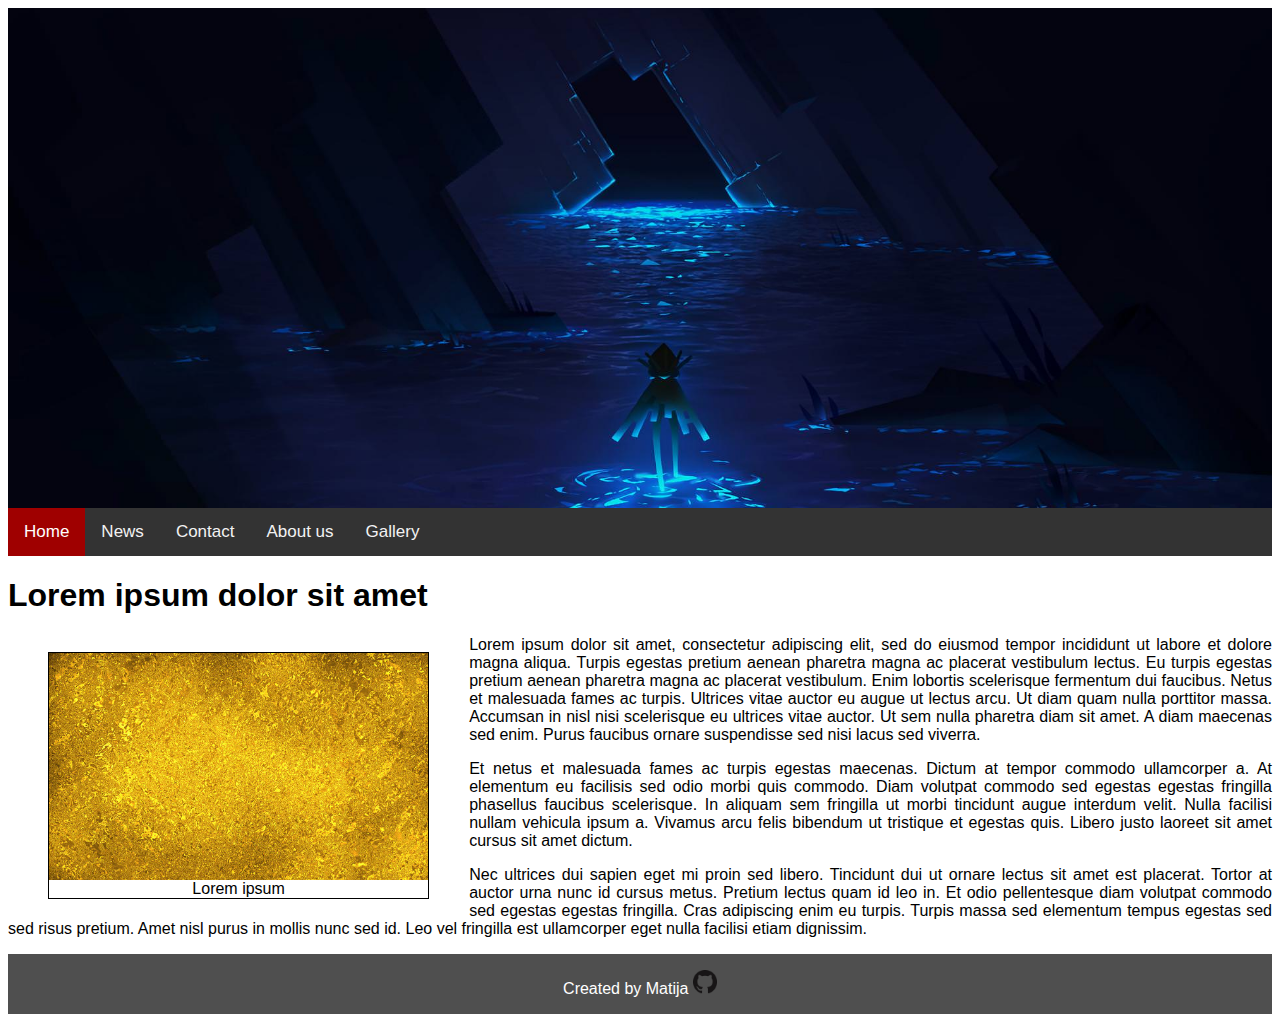
<file: index.html>
<!DOCTYPE html>
<html lang="en">
<head>
    <meta charset="UTF-8">
    <title>Title</title>
    <meta name="keywords" content="TVZ, HTML, Test">
    <meta name="description" content="First project for college">
    <meta name="author" content="Matija Janječić">
    <link rel="icon" href="icon.png">
    <link rel="stylesheet" href="style.css">

</head>
<body>
    <header>
        <div class="banner"></div>
        <nav class="navbar">
            <a href="index.html" class="active">Home</a>
            <a href="news.html">News</a>
            <a href="contact.html">Contact</a>
            <a href="aboutUs.html">About us</a>
            <a href="gallery.html">Gallery</a>
        </nav>
    </header>
    <main>
        <h1>Lorem ipsum dolor sit amet</h1>
        <figure>
            <img src="images/figure.jpg">
            <figcaption>Lorem ipsum</figcaption>
        </figure>
        <p>Lorem ipsum dolor sit amet, consectetur adipiscing elit, sed do eiusmod tempor incididunt ut labore et dolore magna aliqua.
            Turpis egestas pretium aenean pharetra magna ac placerat vestibulum lectus. Eu turpis egestas pretium aenean pharetra magna ac placerat vestibulum.
            Enim lobortis scelerisque fermentum dui faucibus. Netus et malesuada fames ac turpis. Ultrices vitae auctor eu augue ut lectus arcu.
            Ut diam quam nulla porttitor massa. Accumsan in nisl nisi scelerisque eu ultrices vitae auctor. Ut sem nulla pharetra diam sit amet.
            A diam maecenas sed enim. Purus faucibus ornare suspendisse sed nisi lacus sed viverra.
        </p>
        <p>Et netus et malesuada fames ac turpis egestas maecenas. Dictum at tempor commodo ullamcorper a.
            At elementum eu facilisis sed odio morbi quis commodo. Diam volutpat commodo sed egestas egestas fringilla phasellus faucibus scelerisque.
            In aliquam sem fringilla ut morbi tincidunt augue interdum velit. Nulla facilisi nullam vehicula ipsum a.
            Vivamus arcu felis bibendum ut tristique et egestas quis. Libero justo laoreet sit amet cursus sit amet dictum.
        </p>
        <p>Nec ultrices dui sapien eget mi proin sed libero. Tincidunt dui ut ornare lectus sit amet est placerat. Tortor at auctor urna nunc id cursus metus.
            Pretium lectus quam id leo in. Et odio pellentesque diam volutpat commodo sed egestas egestas fringilla. Cras adipiscing enim eu turpis.
            Turpis massa sed elementum tempus egestas sed sed risus pretium. Amet nisl purus in mollis nunc sed id. Leo vel fringilla est ullamcorper eget nulla facilisi etiam dignissim.
        </p>
    </main>
    <footer>
        <p>Created by Matija
            <a href="https://github.com/">
                <img src="images/github.png">
            </a>
        </p>
    </footer>
</body>
</html>
</file>
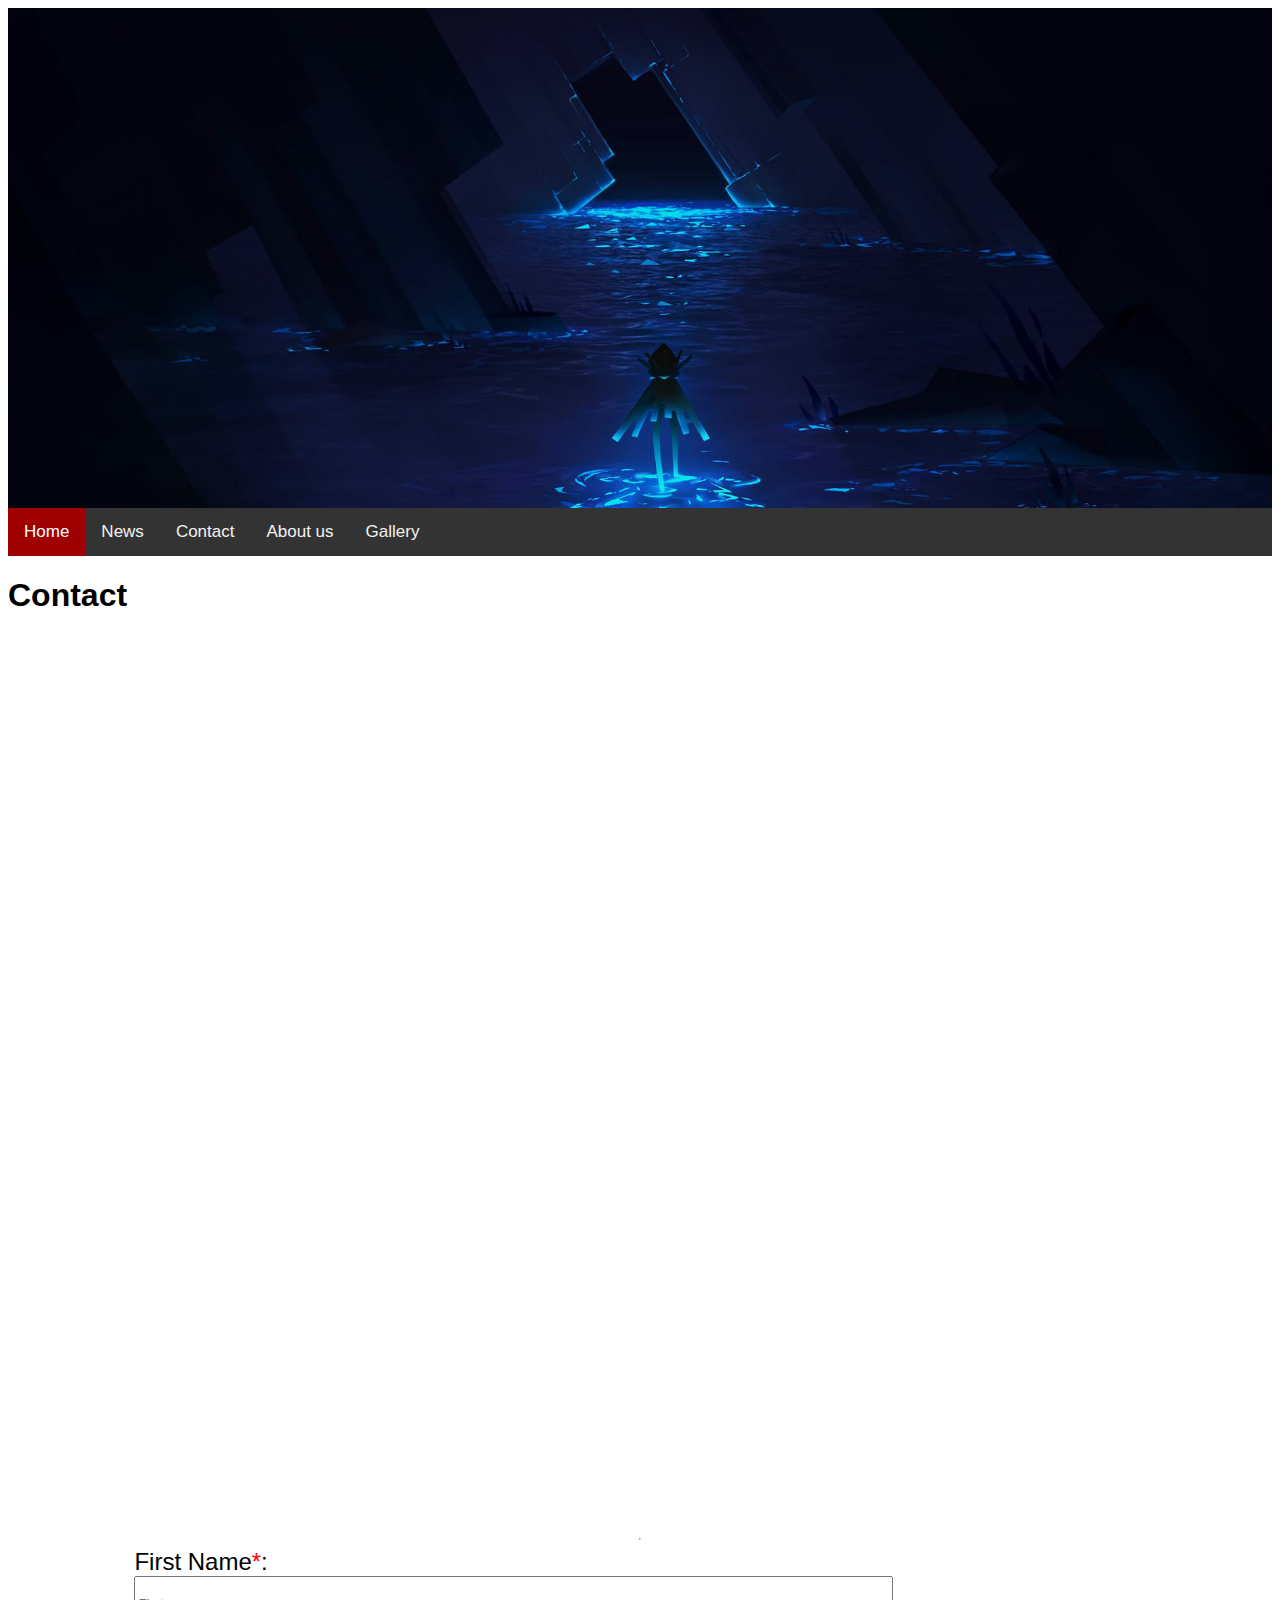
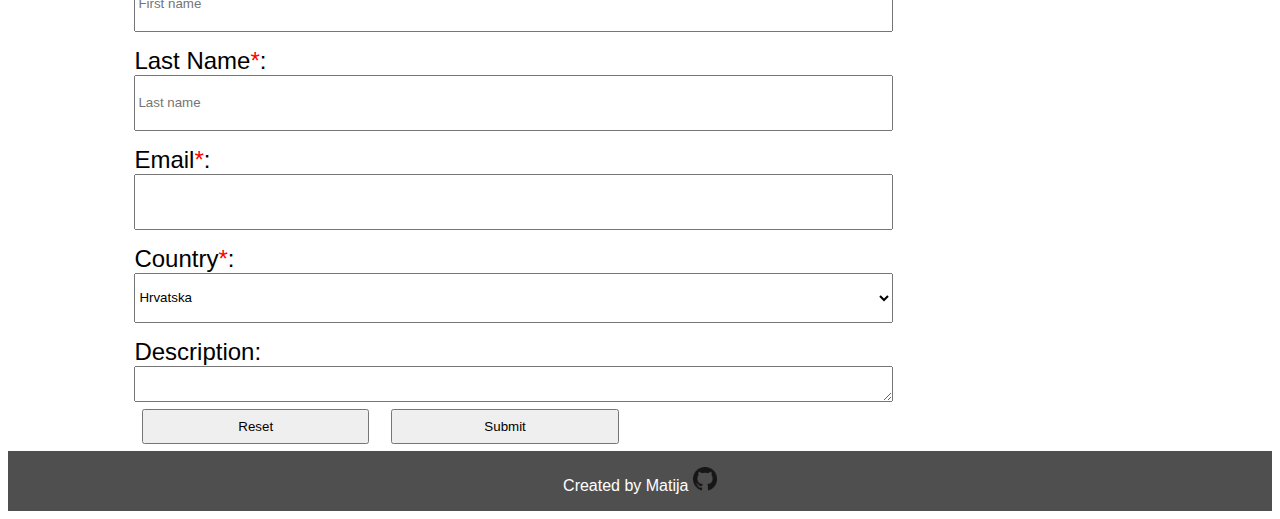
<file: contact.html>
<!DOCTYPE html>
<html lang="en">
<head>
    <meta charset="UTF-8">
    <title>Title</title>
    <meta name="keywords" content="TVZ, HTML, Test">
    <meta name="description" content="First project for college">
    <meta name="author" content="Matija Janječić">
    <link rel="icon" href="icon.png">
    <link rel="stylesheet" href="style.css">

</head>
<body>
<header>
    <div class="banner"></div>
    <nav class="navbar">
        <a href="index.html" class="active">Home</a>
        <a href="news.html">News</a>
        <a href="contact.html">Contact</a>
        <a href="aboutUs.html">About us</a>
        <a href="gallery.html">Gallery</a>
    </nav>
</header>
<main class="contactMain">
    <h1>Contact</h1>
    <div class="map">
        <iframe src="https://www.google.com/maps/embed?pb=!1m18!1m12!1m3!1d2781.7974754342285!2d15.967324915568545!3d45.79528497910614!2m3!1f0!2f0!3f0!3m2!1i1024!2i768!4f13.1!3m3!1m2!1s0x4765d68b441ce2df%3A0x54e2a03adf42446f!2sTehni%C4%8Dko%20veleu%C4%8Dili%C5%A1te%20u%20Zagrebu!5e0!3m2!1shr!2shr!4v1635175771578!5m2!1shr!2shr" style="border:0;" allowfullscreen="" loading="lazy"></iframe>
    </div>
    <hr>
    <form action="result.html" method="get">
        <label name="name" for="name">First Name<span style="color: red">*</span>:</label>
        <input type="text" name="name" id="name" required placeholder="First name">
        <label name="surname" for="surname">Last Name<span style="color: red">*</span>:</label>
        <input type="text" name="surname" id="surname" required placeholder="Last name">
        <label name="email" for="email">Email<span style="color: red">*</span>:</label>
        <input type="email" name="email" id="email" required>
        <label for="country">Country<span style="color: red">*</span>:</label>
        <select  name="country" id="country">
            <option>Hrvatska</option>
            <option>Bosna i Hercegovina</option>
            <option>Srbija</option>
            <option>Slovenija</option>
        </select>
        <label>Description:</label>
        <textarea></textarea>
        <div>
            <button type="reset">Reset</button>
            <button type="submit">Submit</button>
        </div>
    </form>
</main>
<footer>
    <p>Created by Matija
        <a href="https://github.com/">
            <img src="images/github.png">
        </a>
    </p>
</footer>
</body>
</html>
</file>
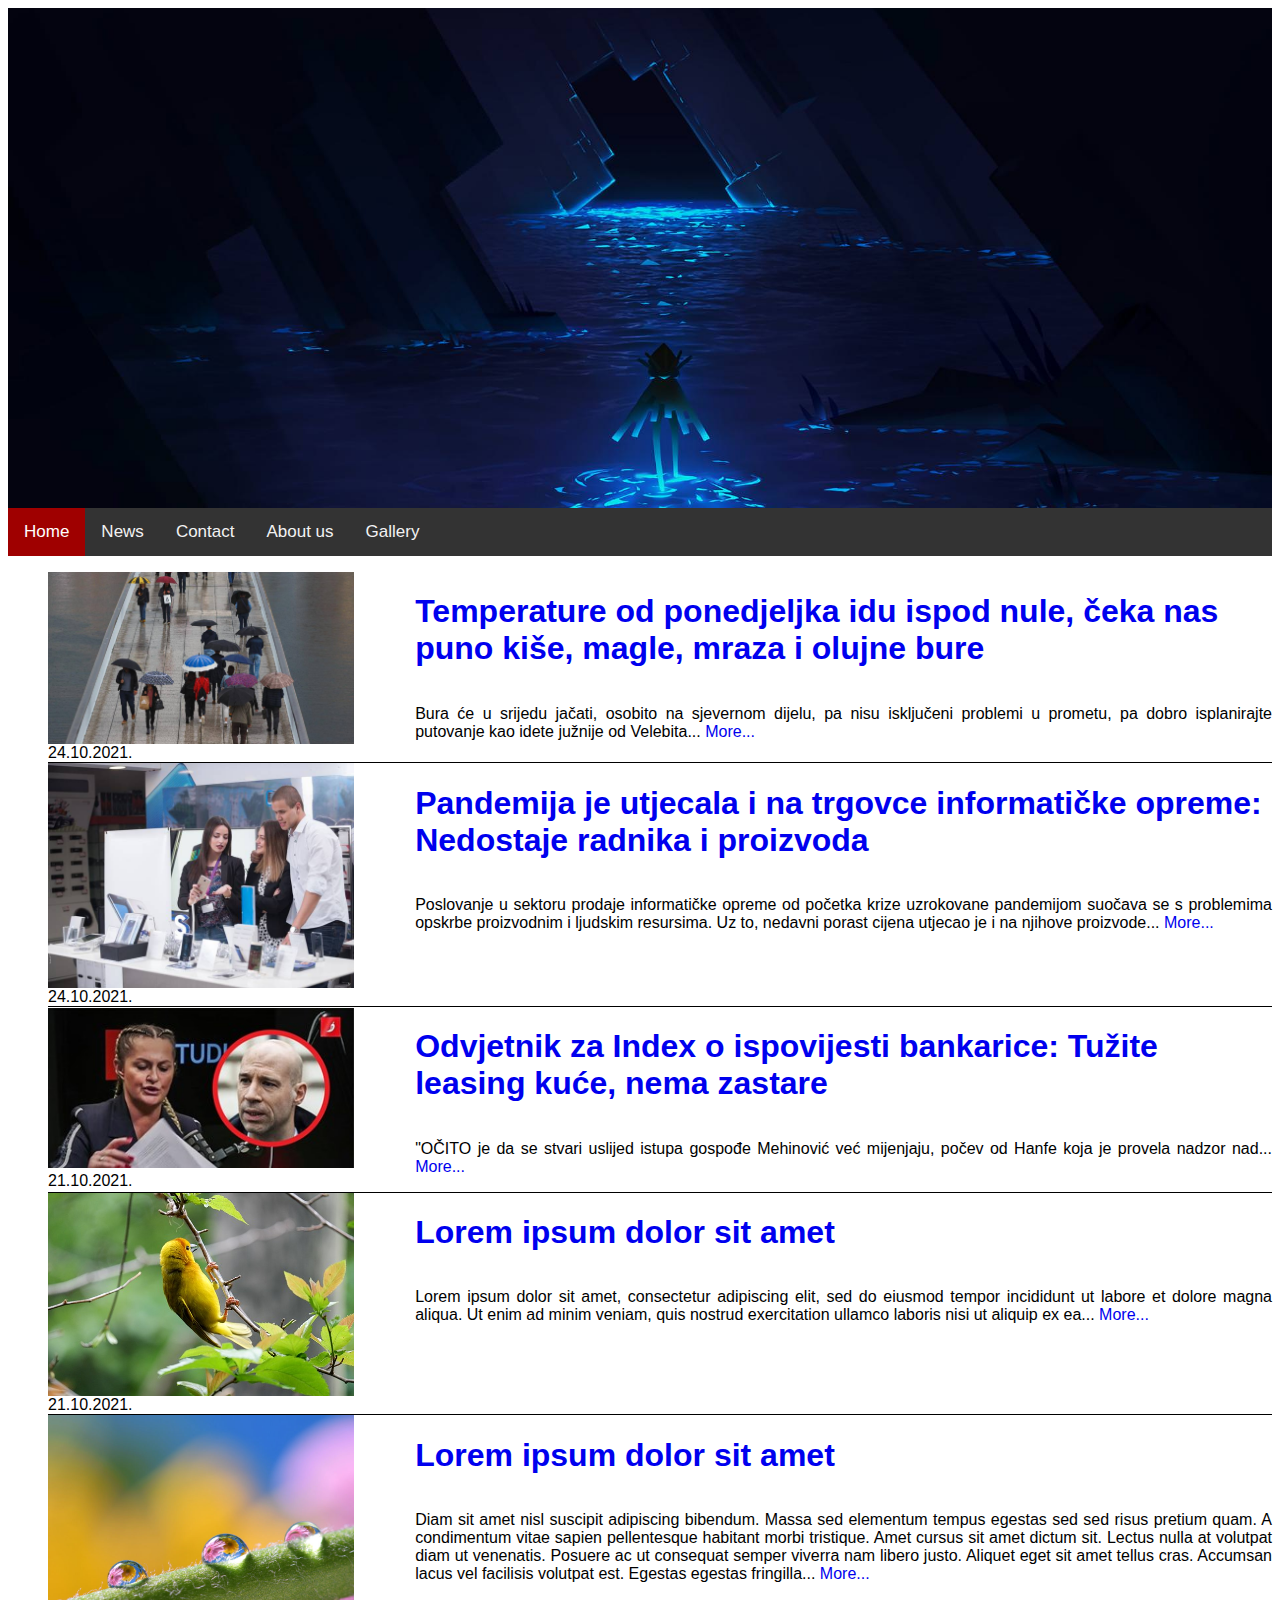
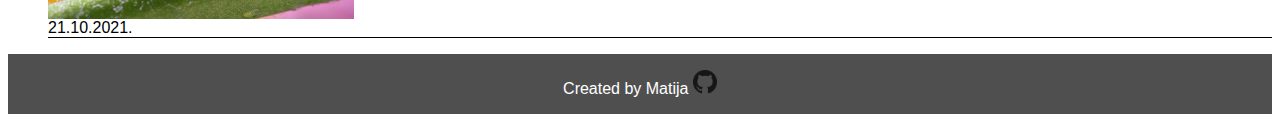
<file: news.html>
<!DOCTYPE html>
<html lang="en">
<head>
    <meta charset="UTF-8">
    <title>Title</title>
    <meta name="keywords" content="TVZ, HTML, Test">
    <meta name="description" content="First project for college">
    <meta name="author" content="Matija Janječić">
    <link rel="icon" href="icon.png">
    <link rel="stylesheet" href="style.css">

</head>
<body>
    <header>
        <div class="banner"></div>
        <nav class="navbar">
            <a href="index.html" class="active">Home</a>
            <a href="news.html">News</a>
            <a href="contact.html">Contact</a>
            <a href="aboutUs.html">About us</a>
            <a href="gallery.html">Gallery</a>
        </nav>
    </header>
    <main >
        <ul class="newsContainer">
            <li>
                <div class="grid-1">
                    <a href="news1.html" class="newsImage">
                        <img src="images/weather1.jpg">
                    </a>
                    <time datetime="2021-10-24">24.10.2021.</time>
                </div>
                <div class="grid-2">
                    <a href="news1.html">
                        <h1>Temperature od ponedjeljka idu ispod nule, čeka nas puno kiše, magle, mraza i olujne bure</h1>
                    </a>
                    <p>
                        Bura će u srijedu jačati, osobito na sjevernom dijelu, pa nisu isključeni problemi u prometu, pa dobro isplanirajte putovanje kao idete južnije od Velebita...
                        <a href="news1.html">More...</a>
                    </p>
                </div>
            </li>
            <li>
                <div class="grid-1">
                    <a href="news2.html" class="newsImage">
                        <img src="images/info1.jpg">
                    </a>
                    <time datetime="2021-10-24">24.10.2021.</time>
                </div>
                <div class="grid-2">
                    <a href="news2.html">
                        <h1>Pandemija je utjecala i na trgovce informatičke opreme: Nedostaje radnika i proizvoda</h1>
                    </a>
                    <p>
                        Poslovanje u sektoru prodaje informatičke opreme od početka krize uzrokovane pandemijom suočava se s problemima opskrbe proizvodnim i ljudskim resursima. Uz to, nedavni porast cijena utjecao je i na njihove proizvode...
                        <a href="news2.html">More...</a>
                    </p>
                </div>
            </li>
            <li>
                <div class="grid-1">
                    <a href="news3.html" class="newsImage">
                        <img src="images/1.jpg">
                    </a>
                    <time datetime="2021-10-21">21.10.2021.</time>
                </div>
                <div class="grid-2">
                    <a href="news3.html" >
                        <h1>Odvjetnik za Index o ispovijesti bankarice: Tužite leasing kuće, nema zastare</h1>
                    </a>
                    <p>
                        "OČITO je da se stvari uslijed istupa gospođe Mehinović već mijenjaju, počev od Hanfe koja je provela nadzor nad...
                        <a href="news3.html">More...</a>
                    </p>
                </div>
            </li>
            <li>
                <div class="grid-1">
                    <a href="news4.html" class="newsImage">
                        <img src="images/gallery/1.jpeg">
                    </a>
                    <time datetime="2021-10-21">21.10.2021.</time>
                    </div>
                <div class="grid-2">
                    <a href="news4.html">
                        <h1>Lorem ipsum dolor sit amet</h1>
                    </a>
                    <p>
                        Lorem ipsum dolor sit amet, consectetur adipiscing elit, sed do eiusmod tempor incididunt ut labore et dolore magna aliqua. Ut enim ad minim veniam, quis nostrud exercitation ullamco laboris nisi ut aliquip ex ea...
                        <a href="news4.html">More...</a>
                    </p>
                </div>
            </li>
            <li>
                <div class="grid-1">
                    <a href="news4.html" class="newsImage">
                        <img src="images/gallery/4.jpg">
                    </a>
                    <time datetime="2021-10-21">21.10.2021.</time>
                </div>
                <div class="grid-2">
                    <a href="news4.html">
                        <h1>Lorem ipsum dolor sit amet</h1>
                    </a>
                    <p>
                        Diam sit amet nisl suscipit adipiscing bibendum. Massa sed elementum tempus egestas sed sed risus pretium quam. A condimentum vitae sapien pellentesque habitant morbi tristique. Amet cursus sit amet dictum sit. Lectus nulla at volutpat diam ut venenatis. Posuere ac ut consequat semper viverra nam libero justo. Aliquet eget sit amet tellus cras. Accumsan lacus vel facilisis volutpat est. Egestas egestas fringilla...
                        <a href="news4.html">More...</a>
                    </p>
                </div>
            </li>
        </ul>
    </main>
    <footer>
        <p>Created by Matija
            <a href="https://github.com/">
                <img src="images/github.png">
            </a>
        </p>
    </footer>
</body>
</html>
</file>
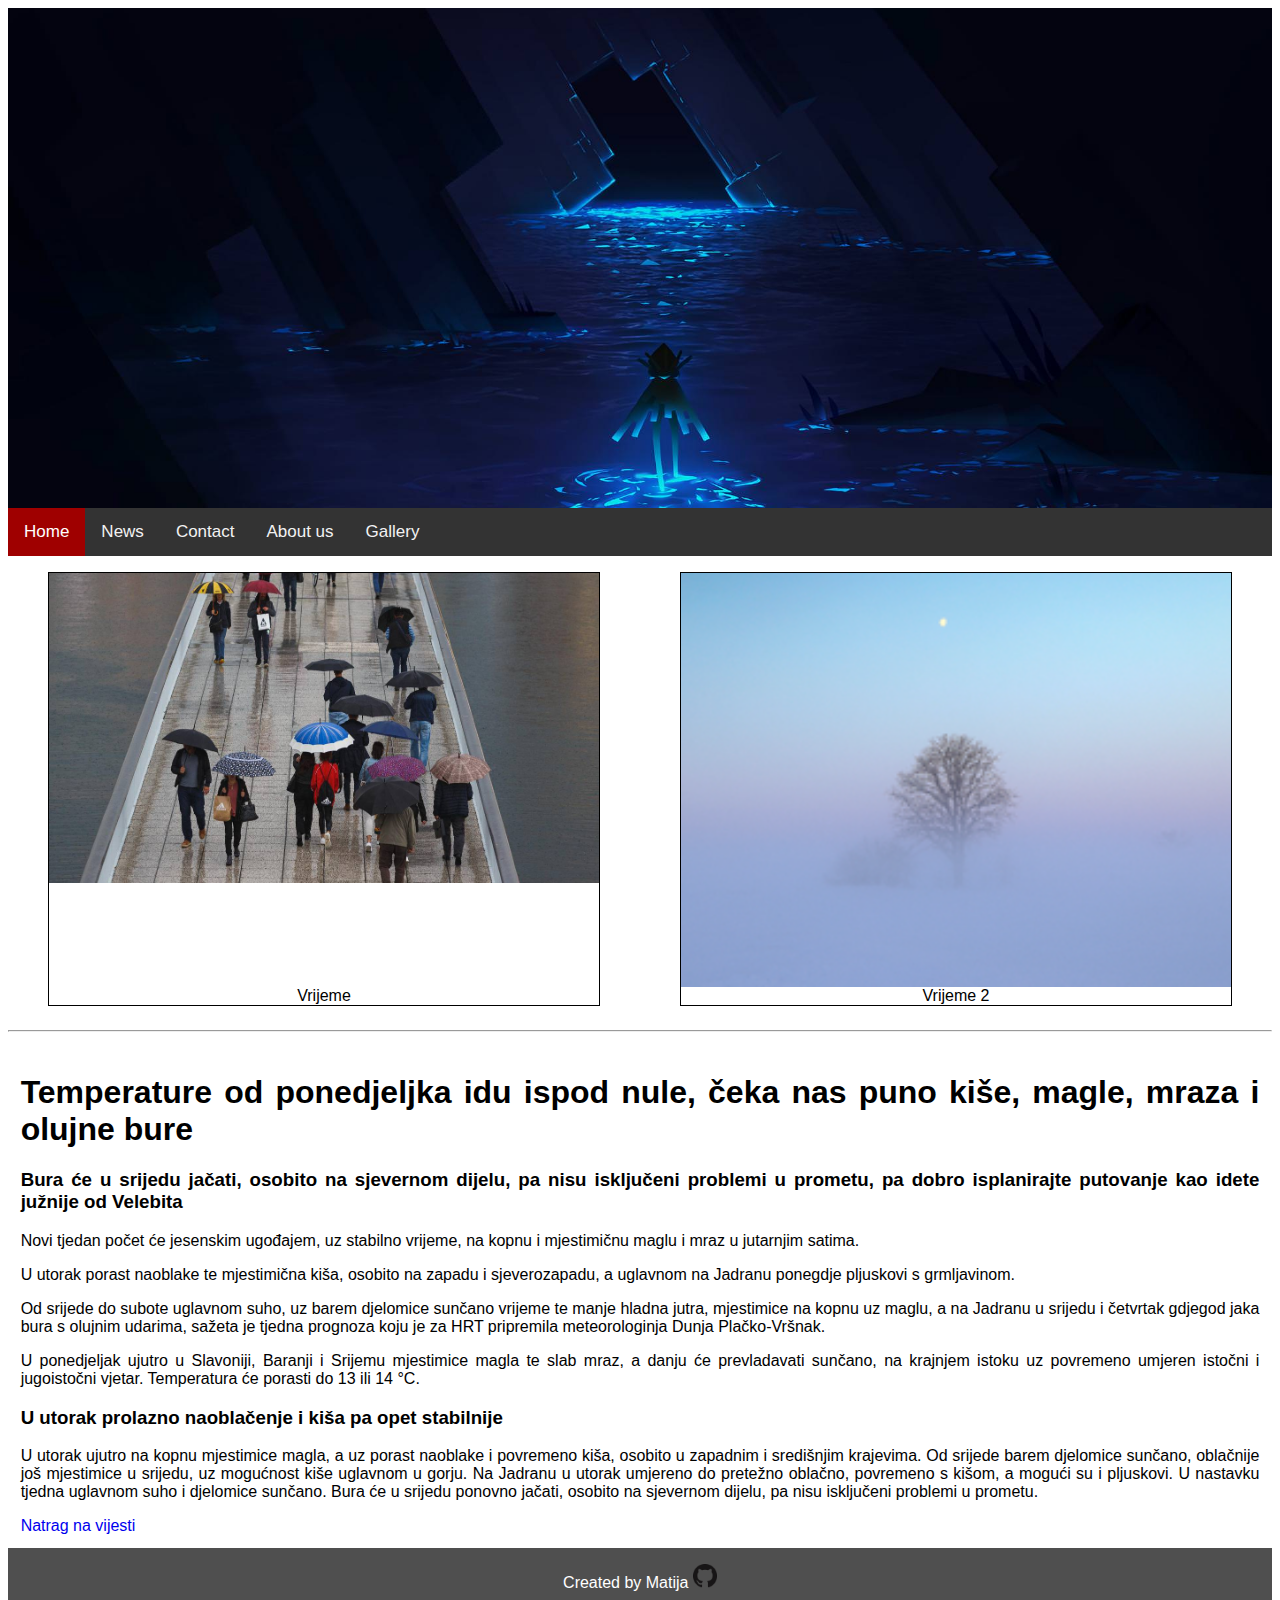
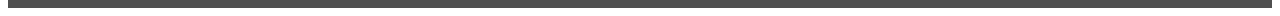
<file: news1.html>
<!DOCTYPE html>
<html lang="en">
<head>
  <meta charset="UTF-8">
  <title>Title</title>
  <meta name="keywords" content="TVZ, HTML, Test">
  <meta name="description" content="First project for college">
  <meta name="author" content="Matija Janječić">
  <link rel="icon" href="icon.png">
  <link rel="stylesheet" href="style.css">

</head>
<body>
<header>
  <div class="banner"></div>
  <nav class="navbar">
    <a href="index.html" class="active">Home</a>
    <a href="news.html">News</a>
    <a href="contact.html">Contact</a>
    <a href="aboutUs.html">About us</a>
    <a href="gallery.html">Gallery</a>
  </nav>
</header>
<main >
  <div class="imageGallery">
    <figure>
      <img src="images/weather1.jpg">
      <figcaption>Vrijeme</figcaption>
    </figure>
    <figure>
      <img src="images/weather2.png">
      <figcaption>Vrijeme 2</figcaption>
    </figure>
  </div>
  <hr>
  <div class="articleContent">
    <h1>Temperature od ponedjeljka idu ispod nule, čeka nas puno kiše, magle, mraza i olujne bure</h1>
    <h3>Bura će u srijedu jačati, osobito na sjevernom dijelu, pa nisu isključeni problemi u prometu, pa dobro isplanirajte putovanje kao idete južnije od Velebita</h3>
    <p>Novi tjedan počet će jesenskim ugođajem, uz stabilno vrijeme, na kopnu i mjestimičnu maglu i mraz u jutarnjim satima.</p>
    <p>U utorak porast naoblake te mjestimična kiša, osobito na zapadu i sjeverozapadu, a uglavnom na Jadranu ponegdje pljuskovi s grmljavinom.</p>
    <p>Od srijede do subote uglavnom suho, uz barem djelomice sunčano vrijeme te manje hladna jutra, mjestimice na kopnu uz maglu, a na Jadranu u srijedu i četvrtak gdjegod jaka bura s olujnim udarima, sažeta je tjedna prognoza koju je za HRT pripremila meteorologinja Dunja Plačko-Vršnak.</p>
    <p>U ponedjeljak ujutro u Slavoniji, Baranji i Srijemu mjestimice magla te slab mraz, a danju će prevladavati sunčano, na krajnjem istoku uz povremeno umjeren istočni i jugoistočni vjetar. Temperatura će porasti do 13 ili 14 °C.</p>
    <h3>U utorak prolazno naoblačenje i kiša pa opet stabilnije</h3>
    <p>U utorak ujutro na kopnu mjestimice magla, a uz porast naoblake i povremeno kiša, osobito u zapadnim i središnjim krajevima. Od srijede barem djelomice sunčano, oblačnije još mjestimice u srijedu, uz mogućnost kiše uglavnom u gorju.
      Na Jadranu u utorak umjereno do pretežno oblačno, povremeno s kišom, a mogući su i pljuskovi. U nastavku tjedna uglavnom suho i djelomice sunčano. Bura će u srijedu ponovno jačati, osobito na sjevernom dijelu, pa nisu isključeni problemi u prometu.</p>
    <a href="news.html">Natrag na vijesti</a>
  </div>
</main>
<footer>
  <p>Created by Matija
    <a href="https://github.com/">
      <img src="images/github.png">
    </a>
  </p>
</footer>
</body>
</html>
</file>
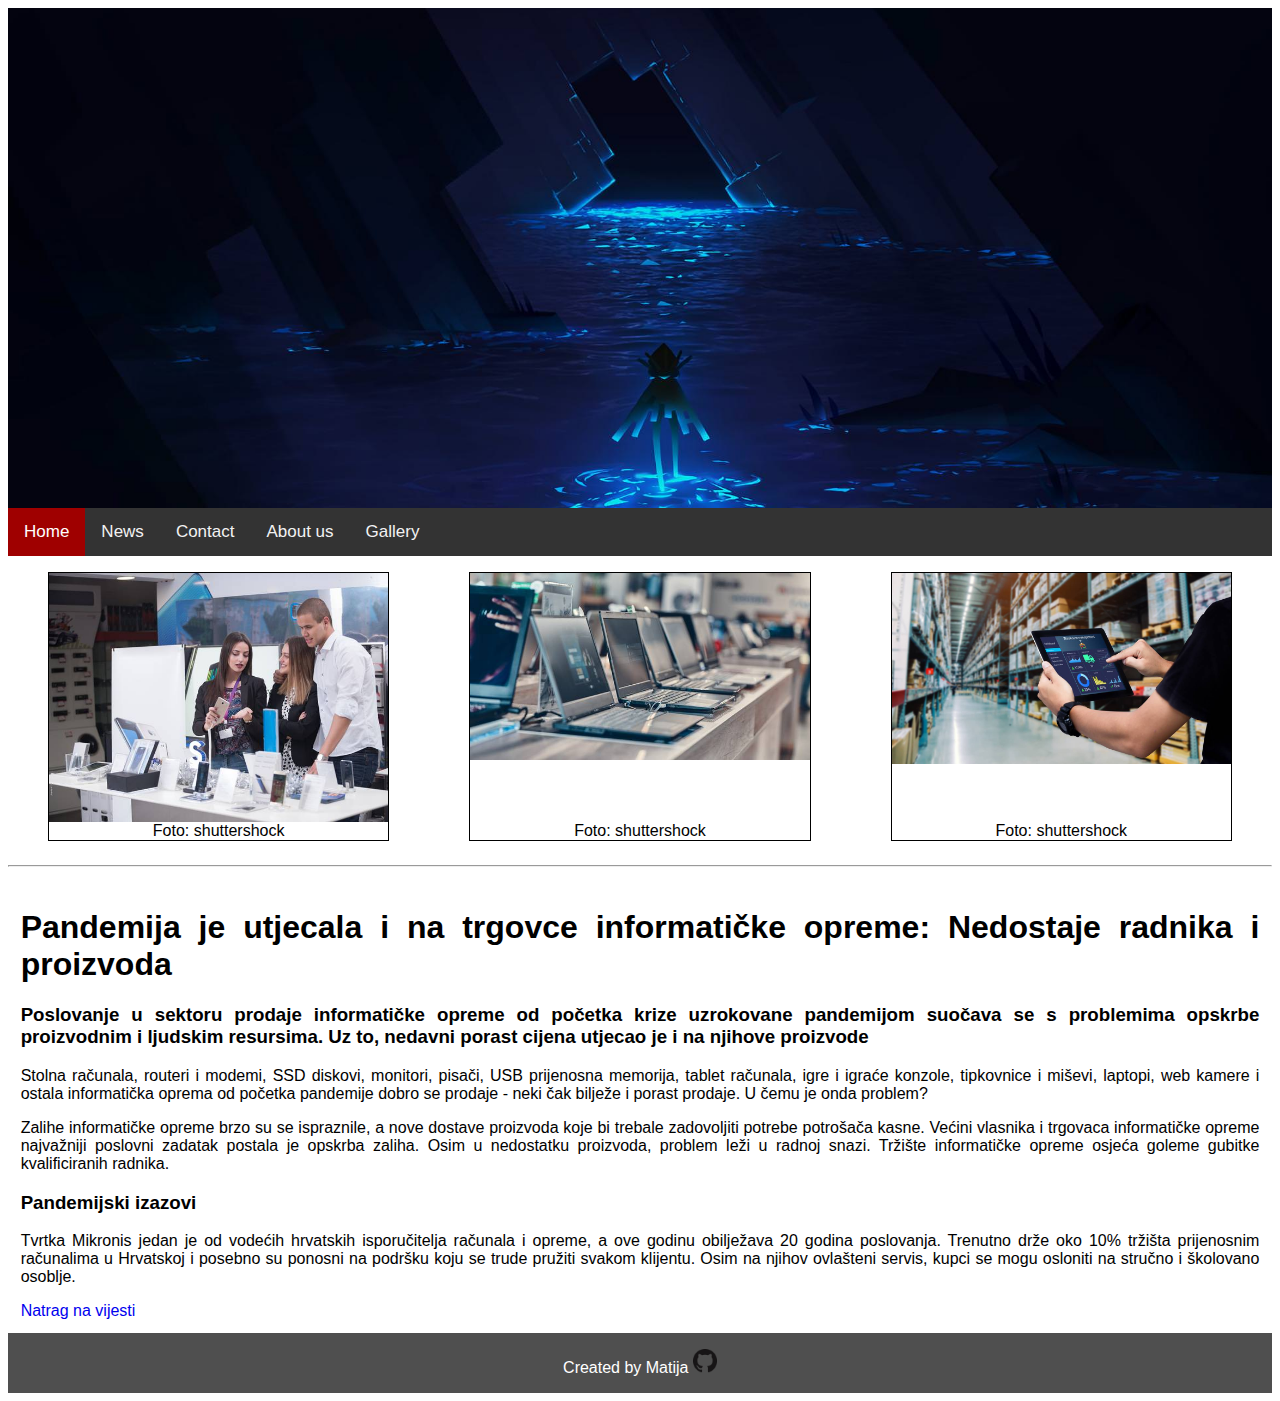
<file: news2.html>
<!DOCTYPE html>
<html lang="en">
<head>
  <meta charset="UTF-8">
  <title>Title</title>
  <meta name="keywords" content="TVZ, HTML, Test">
  <meta name="description" content="First project for college">
  <meta name="author" content="Matija Janječić">
  <link rel="icon" href="icon.png">
  <link rel="stylesheet" href="style.css">

</head>
<body>
<header>
  <div class="banner"></div>
  <nav class="navbar">
    <a href="index.html" class="active">Home</a>
    <a href="news.html">News</a>
    <a href="contact.html">Contact</a>
    <a href="aboutUs.html">About us</a>
    <a href="gallery.html">Gallery</a>
  </nav>
</header>
<main >
  <div class="imageGallery">
    <figure>
      <img src="images/info1.jpg">
      <figcaption>Foto: shuttershock</figcaption>
    </figure>
    <figure>
      <img src="images/info2.jpg">
      <figcaption>Foto: shuttershock</figcaption>
    </figure>
    <figure>
      <img src="images/info3.jpg">
      <figcaption>Foto: shuttershock</figcaption>
    </figure>
  </div>
  <hr>
  <div class="articleContent">
    <h1>Pandemija je utjecala i na trgovce informatičke opreme: Nedostaje radnika i proizvoda</h1>
    <h3>Poslovanje u sektoru prodaje informatičke opreme od početka krize uzrokovane pandemijom suočava se s problemima opskrbe proizvodnim i ljudskim resursima. Uz to, nedavni porast cijena utjecao je i na njihove proizvode</h3>
    <p>Stolna računala, routeri i modemi, SSD diskovi, monitori, pisači, USB prijenosna memorija, tablet računala, igre i igraće konzole, tipkovnice i miševi, laptopi, web kamere i ostala informatička oprema od početka pandemije dobro se prodaje - neki čak bilježe i porast prodaje. U čemu je onda problem?</p>
    <p>Zalihe informatičke opreme brzo su se ispraznile, a nove dostave proizvoda koje bi trebale zadovoljiti potrebe potrošača kasne. Većini vlasnika i trgovaca informatičke opreme najvažniji poslovni zadatak postala je opskrba zaliha. Osim u nedostatku proizvoda, problem leži u radnoj snazi. Tržište informatičke opreme osjeća goleme gubitke kvalificiranih radnika. </p>
    <h3>Pandemijski izazovi </h3>
    <p>Tvrtka Mikronis jedan je od vodećih hrvatskih isporučitelja računala i opreme, a ove godinu obilježava 20 godina poslovanja. Trenutno drže oko 10% tržišta prijenosnim računalima u Hrvatskoj i posebno su ponosni na podršku koju se trude pružiti svakom klijentu. Osim na njihov ovlašteni servis, kupci se mogu osloniti na stručno i školovano osoblje.</p>
    <a href="news.html">Natrag na vijesti</a>
  </div>
</main>
<footer>
  <p>Created by Matija
    <a href="https://github.com/">
      <img src="images/github.png">
    </a>
  </p>
</footer>
</body>
</html>
</file>
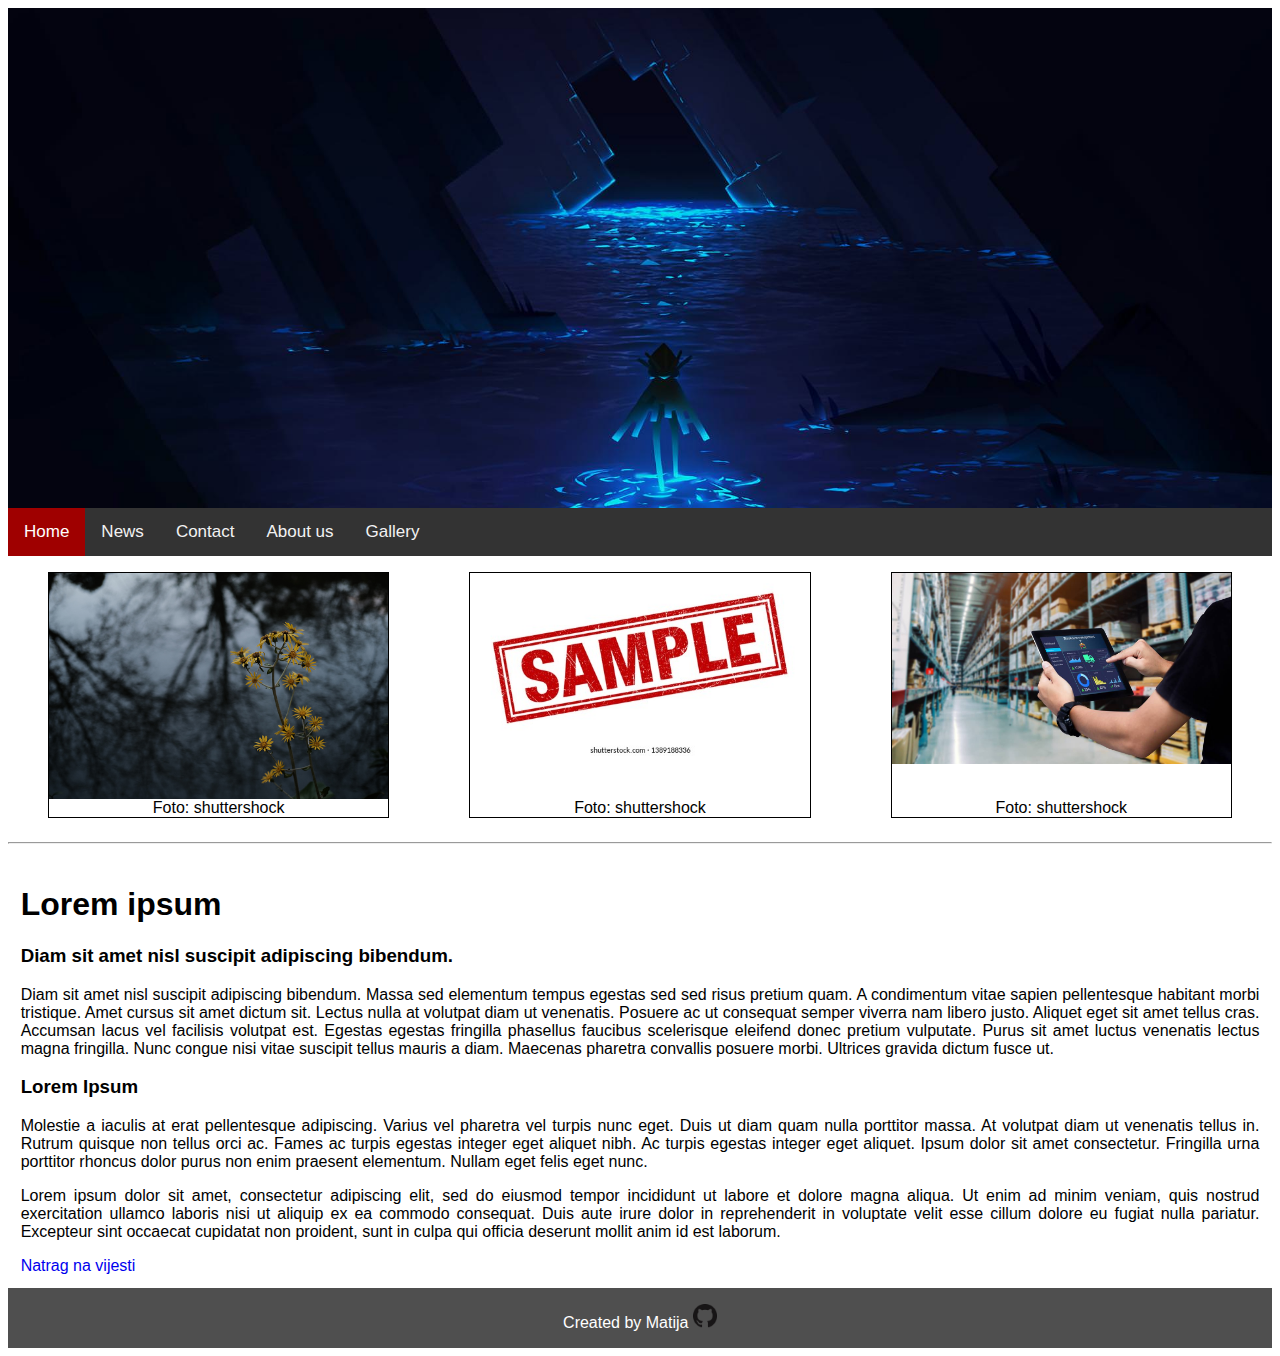
<file: news3.html>
<!DOCTYPE html>
<html lang="en">
<head>
  <meta charset="UTF-8">
  <title>Title</title>
  <meta name="keywords" content="TVZ, HTML, Test">
  <meta name="description" content="First project for college">
  <meta name="author" content="Matija Janječić">
  <link rel="icon" href="icon.png">
  <link rel="stylesheet" href="style.css">

</head>
<body>
<header>
  <div class="banner"></div>
  <nav class="navbar">
    <a href="index.html" class="active">Home</a>
    <a href="news.html">News</a>
    <a href="contact.html">Contact</a>
    <a href="aboutUs.html">About us</a>
    <a href="gallery.html">Gallery</a>
  </nav>
</header>
<main >
  <div class="imageGallery">
    <figure>
      <img src="images/gallery/8.jpg">
      <figcaption>Foto: shuttershock</figcaption>
    </figure>
    <figure>
      <img src="images/gallery/6.jpg">
      <figcaption>Foto: shuttershock</figcaption>
    </figure>
    <figure>
      <img src="images/info3.jpg">
      <figcaption>Foto: shuttershock</figcaption>
    </figure>
  </div>
  <hr>
  <div class="articleContent">
    <h1>Lorem ipsum</h1>
    <h3>Diam sit amet nisl suscipit adipiscing bibendum.</h3>
    <p>Diam sit amet nisl suscipit adipiscing bibendum. Massa sed elementum tempus egestas sed sed risus pretium quam. A condimentum vitae sapien pellentesque habitant morbi tristique. Amet cursus sit amet dictum sit. Lectus nulla at volutpat diam ut venenatis. Posuere ac ut consequat semper viverra nam libero justo. Aliquet eget sit amet tellus cras. Accumsan lacus vel facilisis volutpat est. Egestas egestas fringilla phasellus faucibus scelerisque eleifend donec pretium vulputate. Purus sit amet luctus venenatis lectus magna fringilla. Nunc congue nisi vitae suscipit tellus mauris a diam. Maecenas pharetra convallis posuere morbi. Ultrices gravida dictum fusce ut.</p>
    <h3>Lorem Ipsum </h3>
    <p>Molestie a iaculis at erat pellentesque adipiscing. Varius vel pharetra vel turpis nunc eget. Duis ut diam quam nulla porttitor massa. At volutpat diam ut venenatis tellus in. Rutrum quisque non tellus orci ac. Fames ac turpis egestas integer eget aliquet nibh. Ac turpis egestas integer eget aliquet. Ipsum dolor sit amet consectetur. Fringilla urna porttitor rhoncus dolor purus non enim praesent elementum. Nullam eget felis eget nunc.</p>
    <p>Lorem ipsum dolor sit amet, consectetur adipiscing elit, sed do eiusmod tempor incididunt ut labore et dolore magna aliqua. Ut enim ad minim veniam, quis nostrud exercitation ullamco laboris nisi ut aliquip ex ea commodo consequat. Duis aute irure dolor in reprehenderit in voluptate velit esse cillum dolore eu fugiat nulla pariatur. Excepteur sint occaecat cupidatat non proident, sunt in culpa qui officia deserunt mollit anim id est laborum.</p>
    <a href="news.html">Natrag na vijesti</a>
  </div>
</main>
<footer>
  <p>Created by Matija
    <a href="https://github.com/">
      <img src="images/github.png">
    </a>
  </p>
</footer>
</body>
</html>
</file>
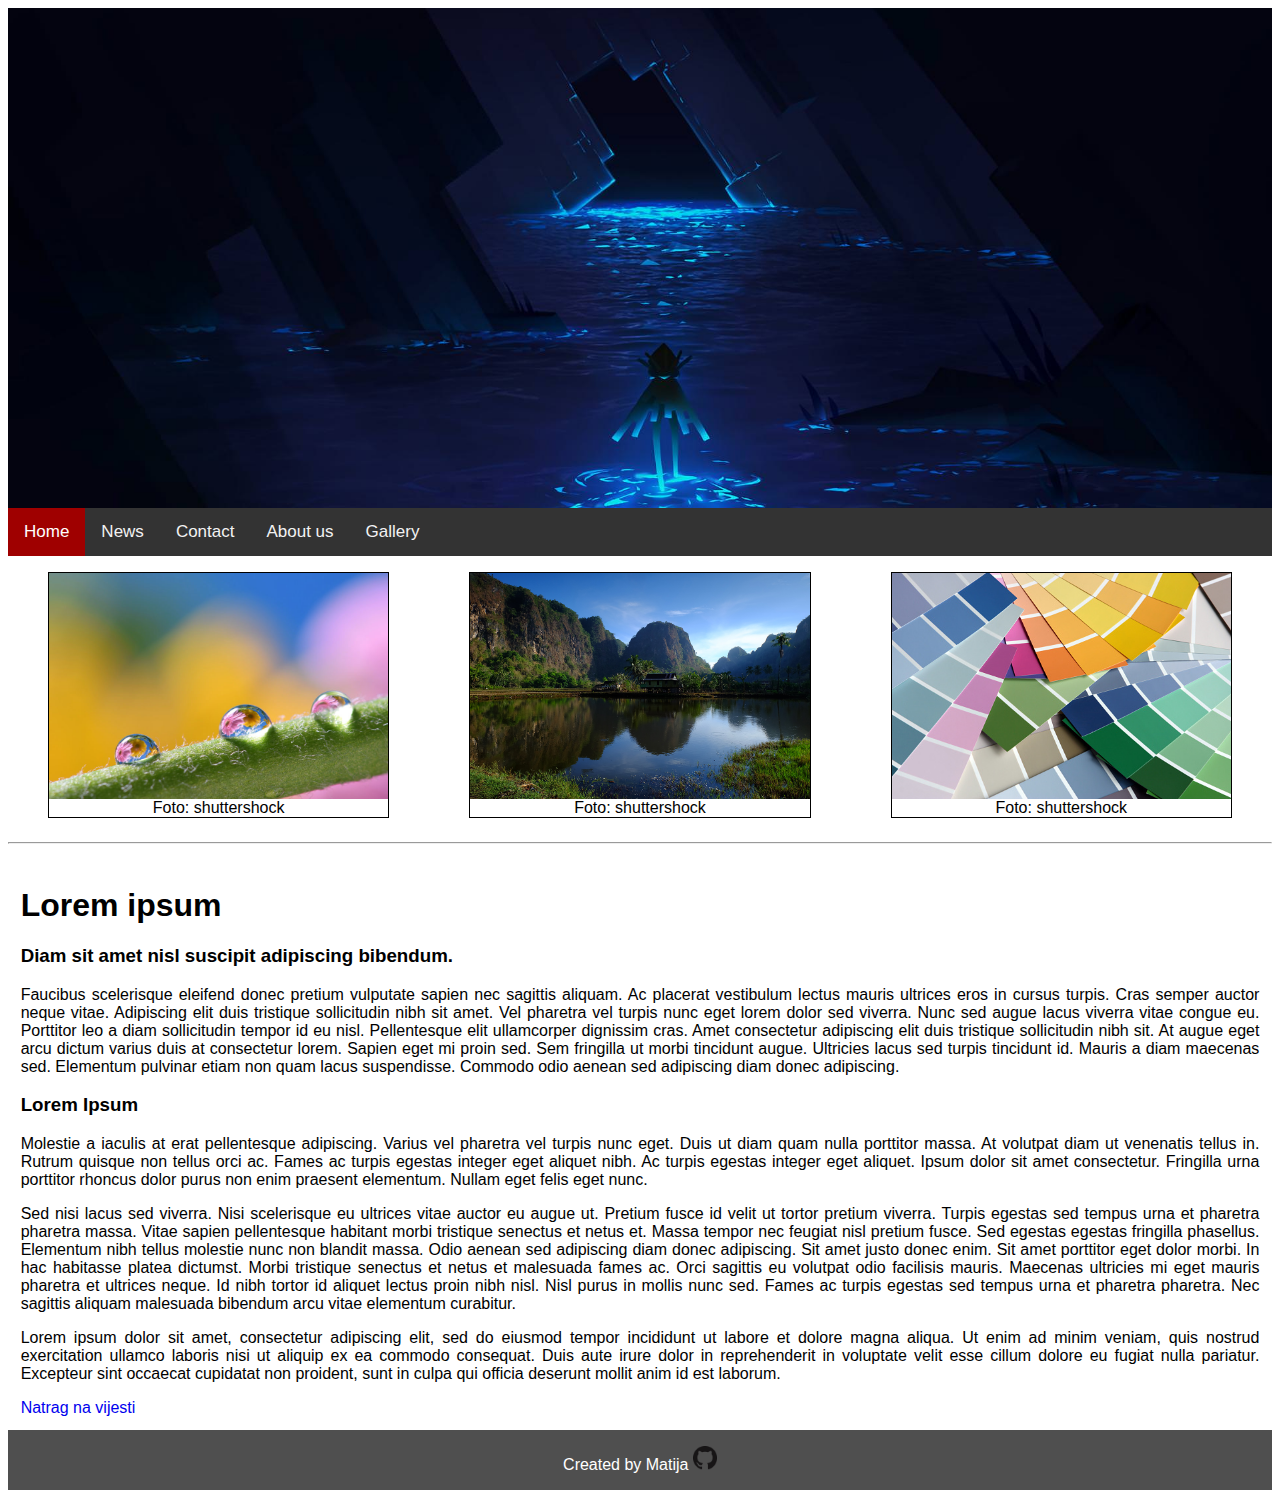
<file: news4.html>
<!DOCTYPE html>
<html lang="en">
<head>
  <meta charset="UTF-8">
  <title>Title</title>
  <meta name="keywords" content="TVZ, HTML, Test">
  <meta name="description" content="First project for college">
  <meta name="author" content="Matija Janječić">
  <link rel="icon" href="icon.png">
  <link rel="stylesheet" href="style.css">

</head>
<body>
<header>
  <div class="banner"></div>
  <nav class="navbar">
    <a href="index.html" class="active">Home</a>
    <a href="news.html">News</a>
    <a href="contact.html">Contact</a>
    <a href="aboutUs.html">About us</a>
    <a href="gallery.html">Gallery</a>
  </nav>
</header>
<main >
  <div class="imageGallery">
    <figure>
      <img src="images/gallery/4.jpg">
      <figcaption>Foto: shuttershock</figcaption>
    </figure>
    <figure>
      <img src="images/gallery/7.jpg">
      <figcaption>Foto: shuttershock</figcaption>
    </figure>
    <figure>
      <img src="images/gallery/3.jpg">
      <figcaption>Foto: shuttershock</figcaption>
    </figure>
  </div>
  <hr>
  <div class="articleContent">
    <h1>Lorem ipsum</h1>
    <h3>Diam sit amet nisl suscipit adipiscing bibendum.</h3>
    <p>Faucibus scelerisque eleifend donec pretium vulputate sapien nec sagittis aliquam. Ac placerat vestibulum lectus mauris ultrices eros in cursus turpis. Cras semper auctor neque vitae. Adipiscing elit duis tristique sollicitudin nibh sit amet. Vel pharetra vel turpis nunc eget lorem dolor sed viverra. Nunc sed augue lacus viverra vitae congue eu. Porttitor leo a diam sollicitudin tempor id eu nisl. Pellentesque elit ullamcorper dignissim cras. Amet consectetur adipiscing elit duis tristique sollicitudin nibh sit. At augue eget arcu dictum varius duis at consectetur lorem. Sapien eget mi proin sed. Sem fringilla ut morbi tincidunt augue. Ultricies lacus sed turpis tincidunt id. Mauris a diam maecenas sed. Elementum pulvinar etiam non quam lacus suspendisse. Commodo odio aenean sed adipiscing diam donec adipiscing.</p>
    <h3>Lorem Ipsum </h3>
    <p>Molestie a iaculis at erat pellentesque adipiscing. Varius vel pharetra vel turpis nunc eget. Duis ut diam quam nulla porttitor massa. At volutpat diam ut venenatis tellus in. Rutrum quisque non tellus orci ac. Fames ac turpis egestas integer eget aliquet nibh. Ac turpis egestas integer eget aliquet. Ipsum dolor sit amet consectetur. Fringilla urna porttitor rhoncus dolor purus non enim praesent elementum. Nullam eget felis eget nunc.</p>
    <p>Sed nisi lacus sed viverra. Nisi scelerisque eu ultrices vitae auctor eu augue ut. Pretium fusce id velit ut tortor pretium viverra. Turpis egestas sed tempus urna et pharetra pharetra massa. Vitae sapien pellentesque habitant morbi tristique senectus et netus et. Massa tempor nec feugiat nisl pretium fusce. Sed egestas egestas fringilla phasellus. Elementum nibh tellus molestie nunc non blandit massa. Odio aenean sed adipiscing diam donec adipiscing. Sit amet justo donec enim. Sit amet porttitor eget dolor morbi. In hac habitasse platea dictumst. Morbi tristique senectus et netus et malesuada fames ac. Orci sagittis eu volutpat odio facilisis mauris. Maecenas ultricies mi eget mauris pharetra et ultrices neque. Id nibh tortor id aliquet lectus proin nibh nisl. Nisl purus in mollis nunc sed. Fames ac turpis egestas sed tempus urna et pharetra pharetra. Nec sagittis aliquam malesuada bibendum arcu vitae elementum curabitur.</p>
    <p>Lorem ipsum dolor sit amet, consectetur adipiscing elit, sed do eiusmod tempor incididunt ut labore et dolore magna aliqua. Ut enim ad minim veniam, quis nostrud exercitation ullamco laboris nisi ut aliquip ex ea commodo consequat. Duis aute irure dolor in reprehenderit in voluptate velit esse cillum dolore eu fugiat nulla pariatur. Excepteur sint occaecat cupidatat non proident, sunt in culpa qui officia deserunt mollit anim id est laborum.</p>
    <a href="news.html">Natrag na vijesti</a>
  </div>
</main>
<footer>
  <p>Created by Matija
    <a href="https://github.com/">
      <img src="images/github.png">
    </a>
  </p>
</footer>
</body>
</html>
</file>
<file: style.css>
* {
    font-family: Arial;
}

.banner {
    display: flex;
    flex-basis: auto;
    background-size: cover;
    background-position: center;
    height: 500px;
    background-image: url("images/banner.jpeg");
}

.navbar {
    display: flex;
    background-color: #333;
    justify-content: start;
}

.navbar a {
    border: thin #9f0000;
    color: #f2f2f2;
    padding: 14px 16px;
    text-decoration: none;
    font-size: 17px;
}

.navbar a:hover {
    background: #a10000;
    color: #ffffff;
}

.navbar a.active {
    background-color: #9f0000;
    color: white;
}

main {
    width: 100%;
    #display: flex;
    #flex-direction: column;
    #flex-wrap: wrap;
}

figure {
    float: left;
    display: flex;
    width: 30%;
    flex-direction: column;
    justify-content: center;
    text-align: center;
    border: 1px solid black;
}

main p {
    text-align: justify;
}


footer {
    clear: both;
    display: flex;
    justify-content: center;
    background: #4f4f4f;
    margin-top:auto;
    color: white;
}

footer img {
    width: 24px;
}

@media screen and (max-width: 600px) {

    main {
        display: flex;
        flex-direction: column;
        justify-content: stretch;
        padding: 0px;
    }

    figure {
        margin: 0px;
        width: 100%;
    }


    figure img {
        width: 100%;
    }

    .navbar {
        display: flex;
        flex-direction: column;
        text-align: center;
    }

    .banner {
        height: 150px;
    }

}


ul {
    display: grid;
    list-style-type: none;
    grid-template-columns: 100%;
}

li {
    display: grid;
    grid-template-columns: 25% 70%;
    border-bottom: 1px solid black;
    grid-gap: 5%;
}

.grid-1 {
    display: grid;
    flex-direction: column;
    align-items: center;
    justify-content: stretch;
}

.grid-1 time {
    align-items: end;
}

.grid-2 {
    display: flex;
    flex-direction: column;
}

.grid-2 a {
    text-decoration: none;
}


.newsImage {
    display: grid;
    grid-template-columns: 100%;
}

.newsImage img {
    object-fit: cover;
    width: 100%;
}

.newsImage time {
    justify-content: center;
    text-align: center;
}

.imageGallery {
    display: flex;
}

.imageGallery figure {
    width: 90%;
}

.imageGallery figcaption {
    margin-top:auto;
}

.imageGallery img {
    width: auto;
    width: 100%;
}

.articleContent {
    padding: 1%;
    text-align: justify;
}

.articleContent a {
    text-decoration: none;
}


.contactMain {
    display: flex;
    flex-direction: column;
}

.map {
    justify-content: center;
    align-items: center;
    align-content: center;
    padding: 5px 10% 5px 10%;
    width: 80%;
    height: calc(100vh - 16px);
}

.contactMain iframe {
    width: 100%;
    height: 100%;
}

form {
    font-size: 24px;
    display: flex;
    flex-direction: column;
    padding-left: 10%;
    padding-right: 30%;
}

form input, select{
    height: 50px;
    margin-bottom: 15px;
}

form button {
    width: 30%;
    padding: 1%;
    margin: 1%;
}

.GalleryGrid {
    display: grid;
    grid-template-columns: repeat(3, 30%);;
    grid-gap: 1px;
    justify-content: space-around;
}

.GalleryGrid figure {
    margin: 0;
    width: 100%;
}

.GalleryGrid figure img  {
    width: 100%;
}


#FullImage {
    position: fixed; /* Sit on top of the page content */
    display: none;
    width: 100%; /* Full width (cover the whole page) */
    height: 100%; /* Full height (cover the whole page) */
    top: 0;
    left: 0;
    background-color: rgba(0,0,0,0.5); /* Black background with opacity */
    z-index: 2; /* Specify a stack order in case you're using a different order for other elements */
    cursor: pointer; /* Add a pointer on hover */
    justify-content: center;
    transition: 0.25s;
    opacity: 0;
}

#FullImage:hover {
    display: flex;
    justify-content: center;
    opacity: 1;
}

#FullImage img {
    width: 80%;
    padding: 1% 10% 0 10%;
}


.VideoContainer {
    display: block;
    width: 50%;
    float: left;
    margin: 1%;
}

video {
    width: 100%;
}

@media screen and (max-width: 600px) {
    li {
        display: flex;
        flex-direction: column;
        padding-top: 1px;
    }

    .grid-1 {
        display: flex;
    }

    .grid-1 img {
        width: 100%;
    }


    .newsImage img {
        object-fit: cover;
        width: 100%;
    }

    .imageGallery figure {
        width: 100%;
    }

    .imageGallery {
        flex-direction: column;
    }

    .GalleryGrid {
        display: grid;
        grid-template-columns: repeat(2, 45%);
        grid-gap: 1%;
        justify-content: space-around;
    }

    .VideoContainer {
        width: 100%;
    }

}
</file>
